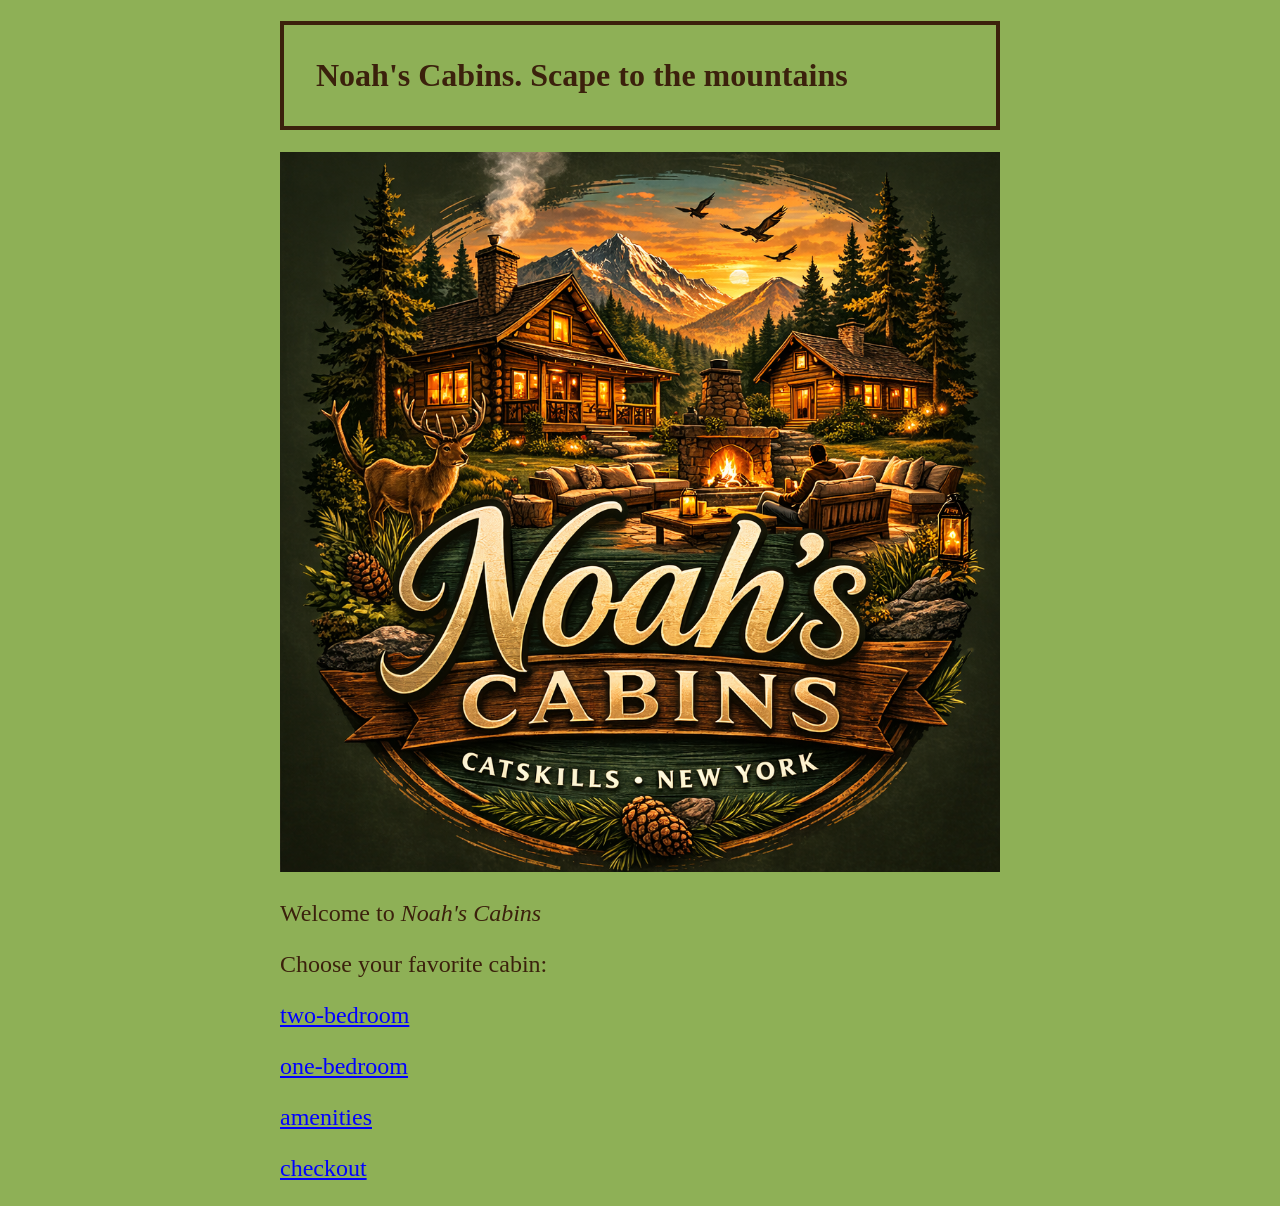
<file: index.html>
<!doctype html>
<html>
	<!-- head is not visible, info about document -->
 	<head>
 		<title>Noah's Cabins</title>
 		<link rel="stylesheet" type="text/css" href="style.css">
 	</head>

  	<!-- body is main visible document -->
 	<body>
 		<div id="container">
 			<h1>Noah's Cabins. Scape to the mountains</h1>
 			 <img width="720" src="media/noahscabins.png" alt="cabins and forest">
 			
 			<p>Welcome to <i>Noah's Cabins</i></p>
 			<p>Choose your favorite cabin:</p>
 			<p> <a href="pages/two-bedroom.html"> two-bedroom </a></p>
 			<p> <a href="pages/one-bedroom.html"> one-bedroom </a></p>
 			<p> <a href="pages/amenities.html"> amenities </a></p>
 			<p> <a href="pages/checkout.html"> checkout </a></p>
 		</div>
 	</body>
</html>
</file>
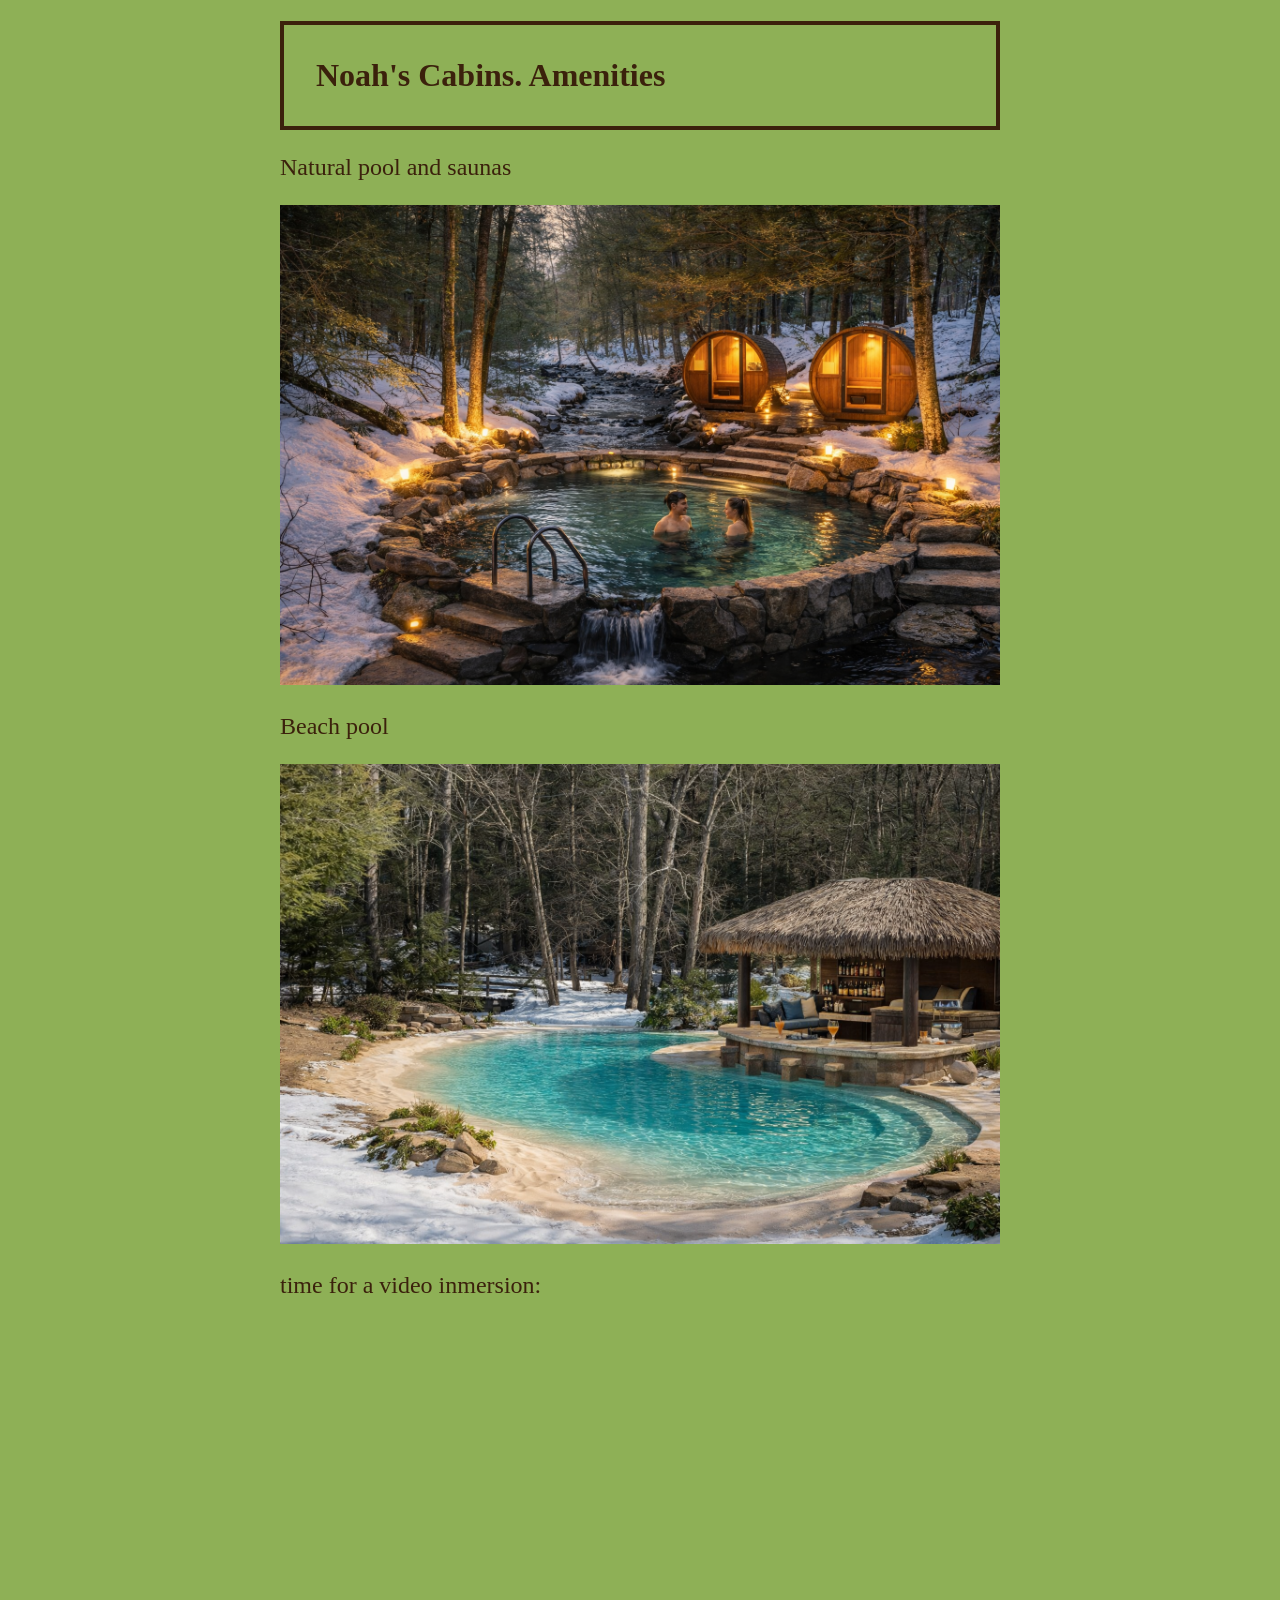
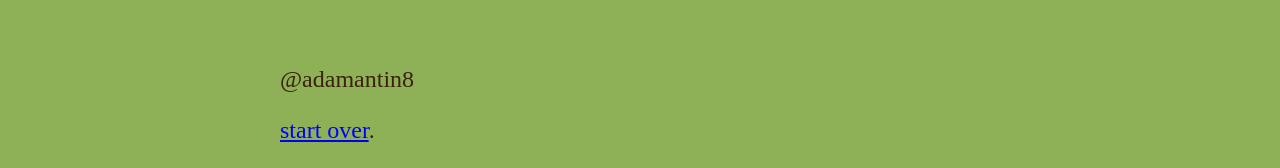
<file: pages/amenities.html>
<!doctype html>
<html>

 	<head>
 		<title>Noah's Cabins</title>
 		<link rel="stylesheet" type="text/css" href="../style.css">
 	</head>

  
 	<body>
 		<div id="container">
 			<h1>Noah's Cabins. 
 			Amenities</h1>
 			<p>Natural pool and saunas</p>
 			<img width="720" src="../media/naturalpool.png" alt="a natural pool">

 			<p>Beach pool</p>
 			<img width="720" src="../media/beachpool.png" alt="a beachpool">


 			<p> time for a video inmersion:</p>
 			<iframe width="560" height="315" src="https://www.youtube.com/embed/1xf5wi2ewho?si=EPFwR52K9b404ced" title="YouTube video player" frameborder="0" allow="accelerometer; autoplay; clipboard-write; encrypted-media; gyroscope; picture-in-picture; web-share" referrerpolicy="strict-origin-when-cross-origin" allowfullscreen></iframe>
 			<p>@adamantin8</p>

 			<p><a href="../index.html">start over</a>.</p>
 		</div>


 	</body>
</html>
</file>
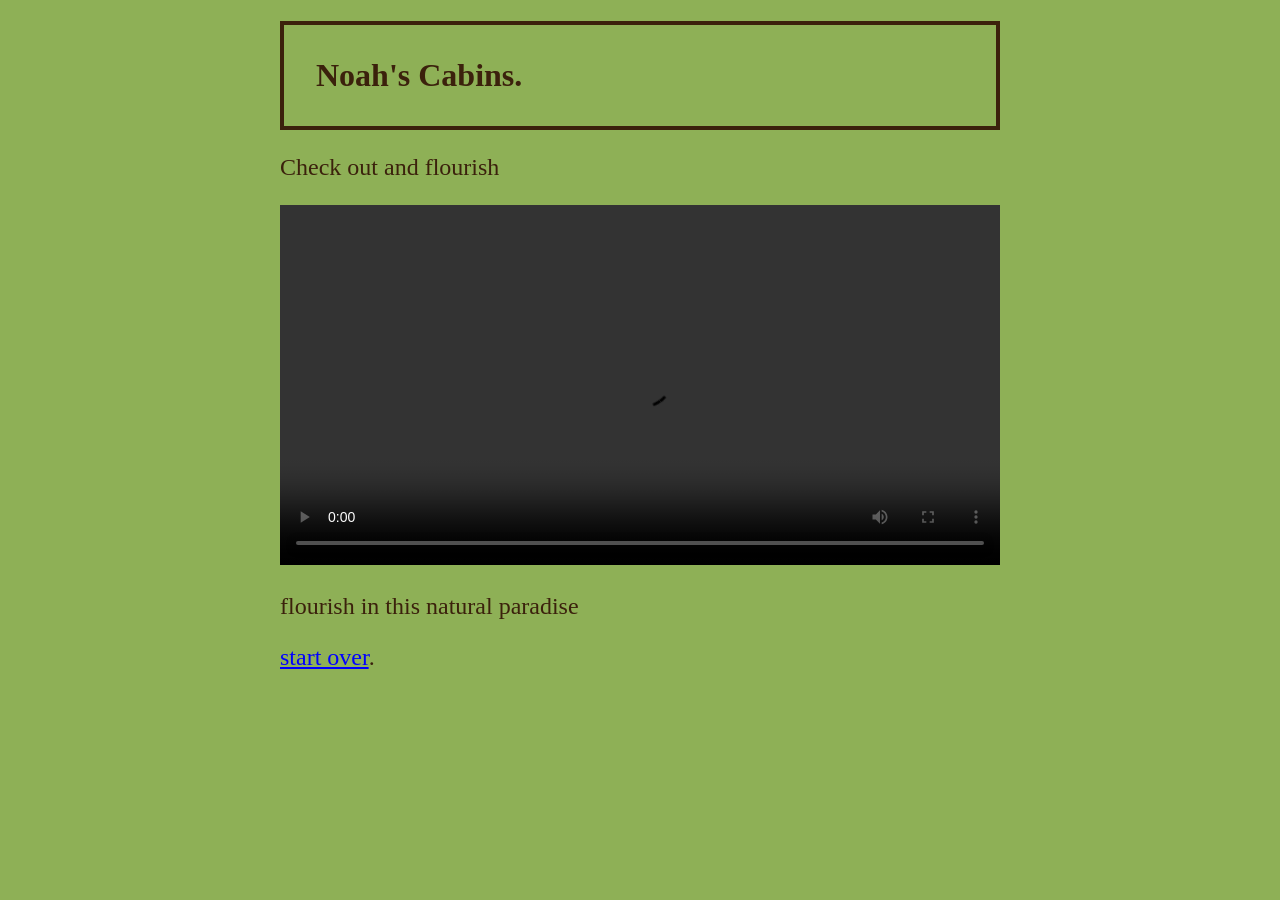
<file: pages/checkout.html>
<!doctype html>
<html>

 	<head>
 		<title>Noah's Cabins</title>
 		<link rel="stylesheet" type="text/css" href="../style.css">
 	</head>

  
 	<body>
 		<div id="container">
 			<h1>Noah's Cabins.</h1>
 			<p>Check out and flourish</p>
                        <video controls width="720">
                            <source src="../media/flourish2.mp4" type="video/mp4">
                        </video>

                <p>flourish in this natural paradise</p>


 			<p><a href="../index.html">start over</a>.</p>
        </div>


 	</body>
</html>
</file>
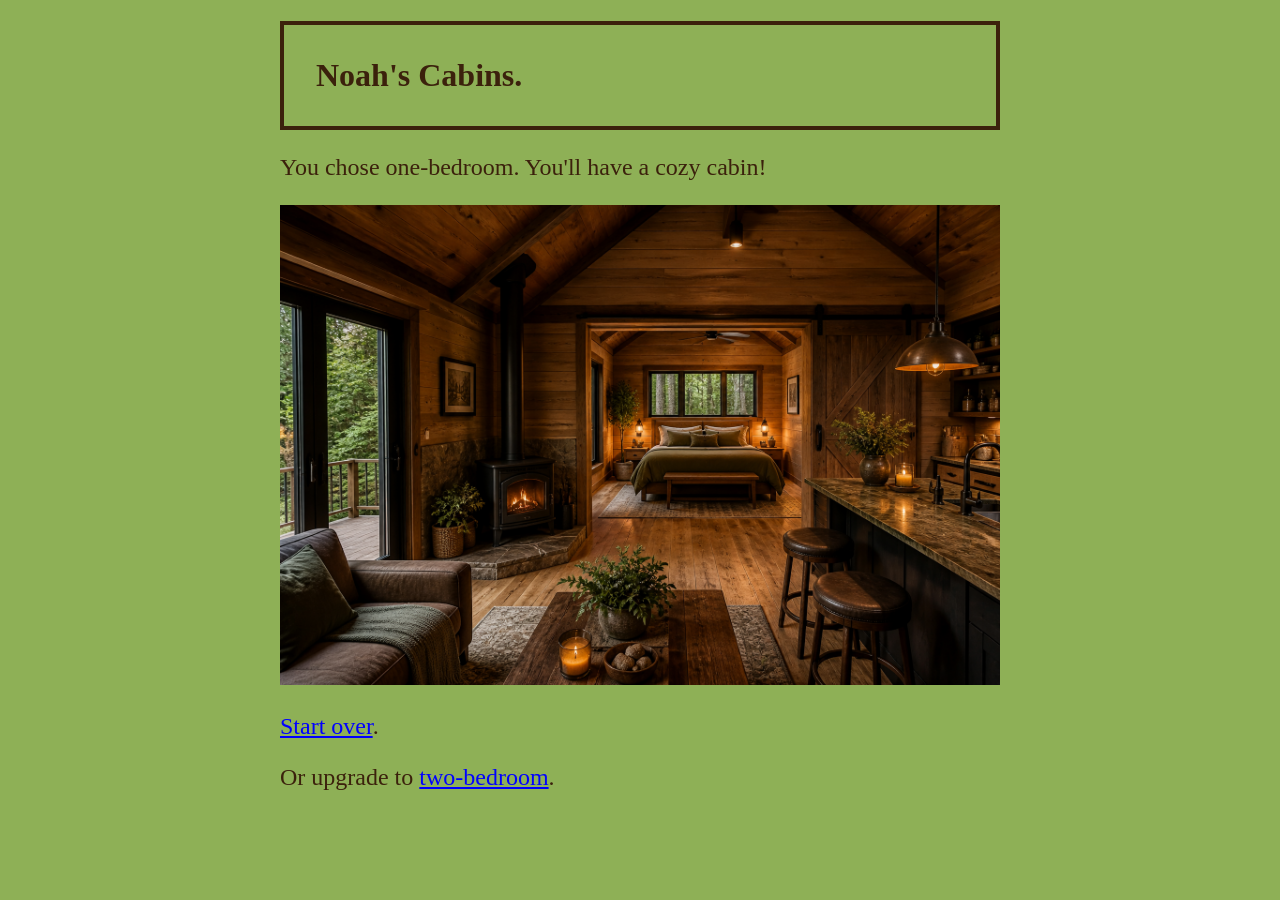
<file: pages/one-bedroom.html>
<!doctype html>
<html>

 	<head>
 		<title>Noah's Cabins</title>
 		<link rel="stylesheet" type="text/css" href="../style.css">
 	</head>

  
 	<body>
 		<div id="container">
 			<h1>Noah's Cabins.</h1>
 			<p>You chose one-bedroom. You'll have a cozy cabin!</p>
            <img width="720" src="../media/onebedroom.png" alt="a two bed Cabin">
 	

 			<p><a href="../index.html">Start over</a>.</p>
 			<p>Or upgrade to <a href="two-bedroom.html">two-bedroom</a>.</p>
 		</div>


 	</body>
</html>
</file>
<file: style.css>
body {
	color: sandybrown;
	color: #bb5b0a;
	color: #eebd94;
	color: #3b210c;
	background-color: greenyellow;
	background-color: #536c2b;
	background-color: #55781a;
	background-color: #8eb056;
}

a { 
	color: blue;
 }

 h1 {
 		font-family: futura;
 		border: 4px solid #3b210c;
 		padding: 1em;
 }
 p style {
 	font-family: optima;
}
p {
	font-size: 1.5em;
}

#container {
	margin: 0 auto;
	width: 720px;
}
</file>
